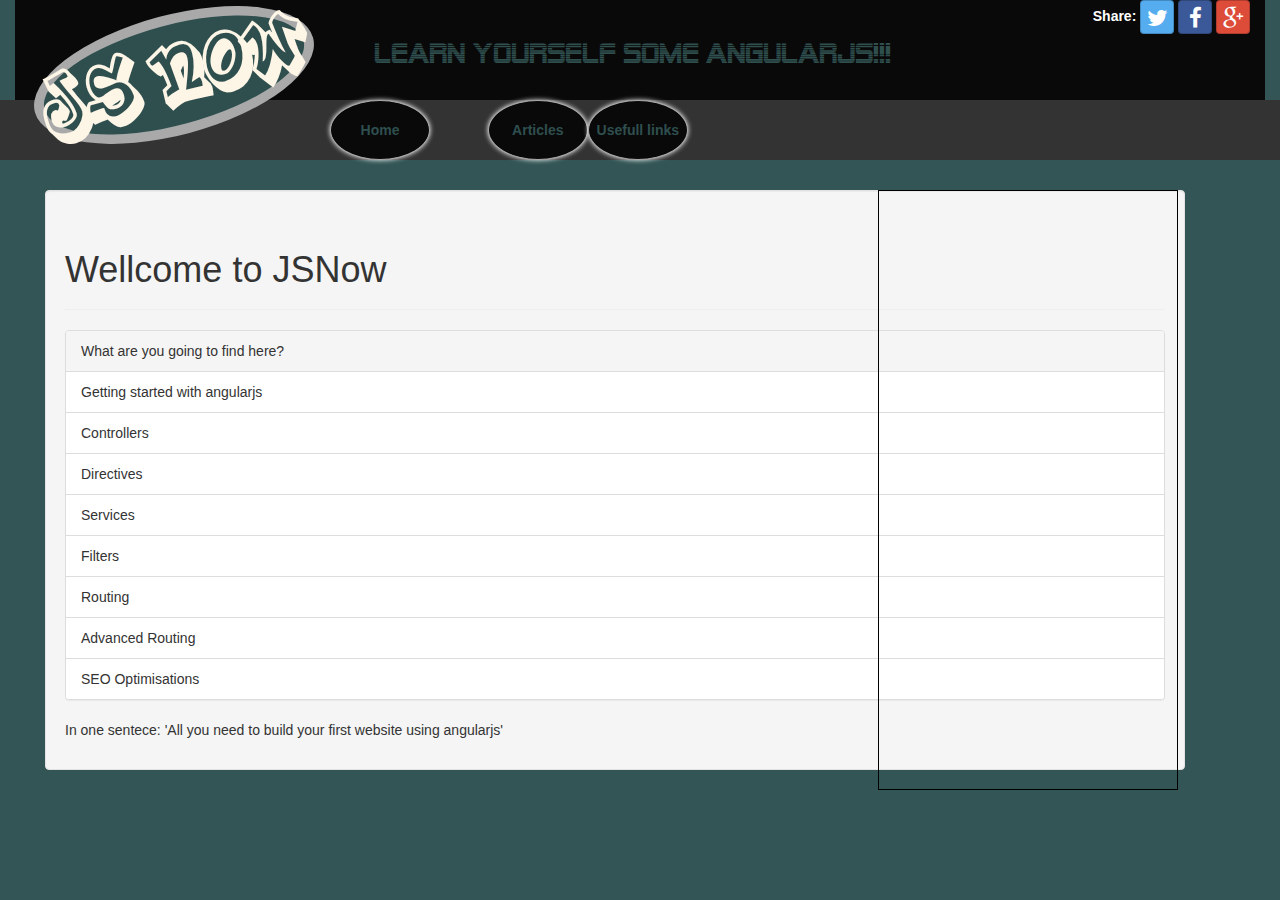
<file: index.html>
<!DOCTYPE html>
<html ng-app="vlash">
<head>
	<!-- LIBS CSS -->
	<link href="//netdna.bootstrapcdn.com/bootstrap/3.0.0/css/bootstrap.min.css" rel="stylesheet">
	<link rel="stylesheet" type="text/css" href="assets/css/fawsome/css/font-awesome.min.css">
	<link rel="stylesheet" type="text/css" href="assets/libs/css/bootstrap-social.css">
	<!-- LIBS JS -->
	<script type="text/javascript" src="assets/libs/js/jquery.min.js"></script>
	<script type="text/javascript" src="assets/libs/js/bootstrap.min.js"></script>	
	<script type="text/javascript" src="assets/libs/js/angular.min.js"></script>	
	<script type="text/javascript" src="assets/libs/js/ui-bootstrap.min.js"></script>
	<script type="text/javascript" src="assets/libs/js/angular-animate.min.js"></script>
	<script type="text/javascript" src="assets/libs/js/angular-ui-router.min.js"></script>

	<!-- MY CSS -->
	<link rel="stylesheet" type="text/css" href="assets/css/app.css">

	<!-- MY SCRIPTS -->
	<script type="text/javascript" src="components/main/app.js"></script>
	<script type="text/javascript" src="components/shared/_directives.js"></script>

	<script type="text/javascript" src="components/adds/_adds.module.js"></script>
	<script type="text/javascript" src="components/adds/_directives.js"></script>

	<script type="text/javascript" src="components/navigation/_nav.module.js"></script>
	<script type="text/javascript" src="components/navigation/_controllers.js"></script>

	<script type="text/javascript" src="components/articles/_articles.module.js"></script>
	<script type="text/javascript" src="components/articles/_controllers.js"></script>
	<script type="text/javascript" src="components/articles/_directives.js"></script>	


	<title>My website</title>
</head>
<body>	
	<div ui-view="header"></div>
	<div ui-view="navigation"></div>


	<div class="container-fluid main-container">
		<div class="col-xs-12 col-sm-12 col-md-8 col-lg-8">
			<div class="container" ui-view="content"></div>
		</div>
		<div class="col-xs-12 col-sm-12 col-md-4 col-lg-4">
			<div class="container-fluid" ui-view="adds">	 			
			</div>
		</div>
	</div>

	
	<div ui-view="footer"></div>

</body>
</html>
</file>
<file: assets/css/app.css>
@font-face {
    font-family: LogoFont;
    src: url(planetbe.ttf);
}
@font-face {
	font-family: TitleFont;
	src: url(Alien-Encounters-Regular.ttf);
}
*[full-h]{
	height:100%;
}
.txt-white{
	color:white;
}
.unselectable{
    -moz-user-select: none;
  	-webkit-user-select: none;
  	-ms-user-select: none;
  	cursor: default;
}
body{
	background: #355;
}
.fl {float: left;}
.ib, .logo, .share-group, .title {display: inline-block;}
.header .title{
	font-family: TitleFont;
	font-size: 2em;	
	color: darkslategrey;
	position: absolute;
	line-height: 4em;
  	margin-left: 2em;
  	white-space: nowrap;
}
.rotate15{
	-webkit-transform: rotate(-15deg);
    -moz-transform: rotate(-15deg);
    -o-transform: rotate(-15deg);
    -ms-transform: rotate(-15deg);
    transform: rotate(-15deg);
}
.logo{
	font-size: 5em;
	font-family: LogoFont;		
	border: 10px solid darkgrey;
	border-radius: 50%;
	margin-top: 15px;
	color: oldlace;
	background-color: darkslategrey;
}
.row.header{
	background-color: #10cfbd;
}
.header .background{
	height:100px;		
	background-color: #090909; /*darkgoldenrod; */
}

.navigation{
	padding-left: 300px;
	height:60px;
	background-color: #333;
}
.menu-button{
	height:100%;
	display: inline-block;
	width:100px;
	background: #090909;
	color: darkslategrey;
	font-weight: bolder;
	border: 1px solid darkgrey;
  	box-shadow: 0px 0px 5px white;
  	border-radius: 50%;
}
.menu-button:hover{
	box-shadow: 0px 0px 10px white;
	color:white;
}
.add-container{
	width:100%;
	height: 600px;
    border: 1px solid black;
    max-width: 300px;
    display: inline-block;
}
.main-container{
	padding-top:30px;
}
</file>
